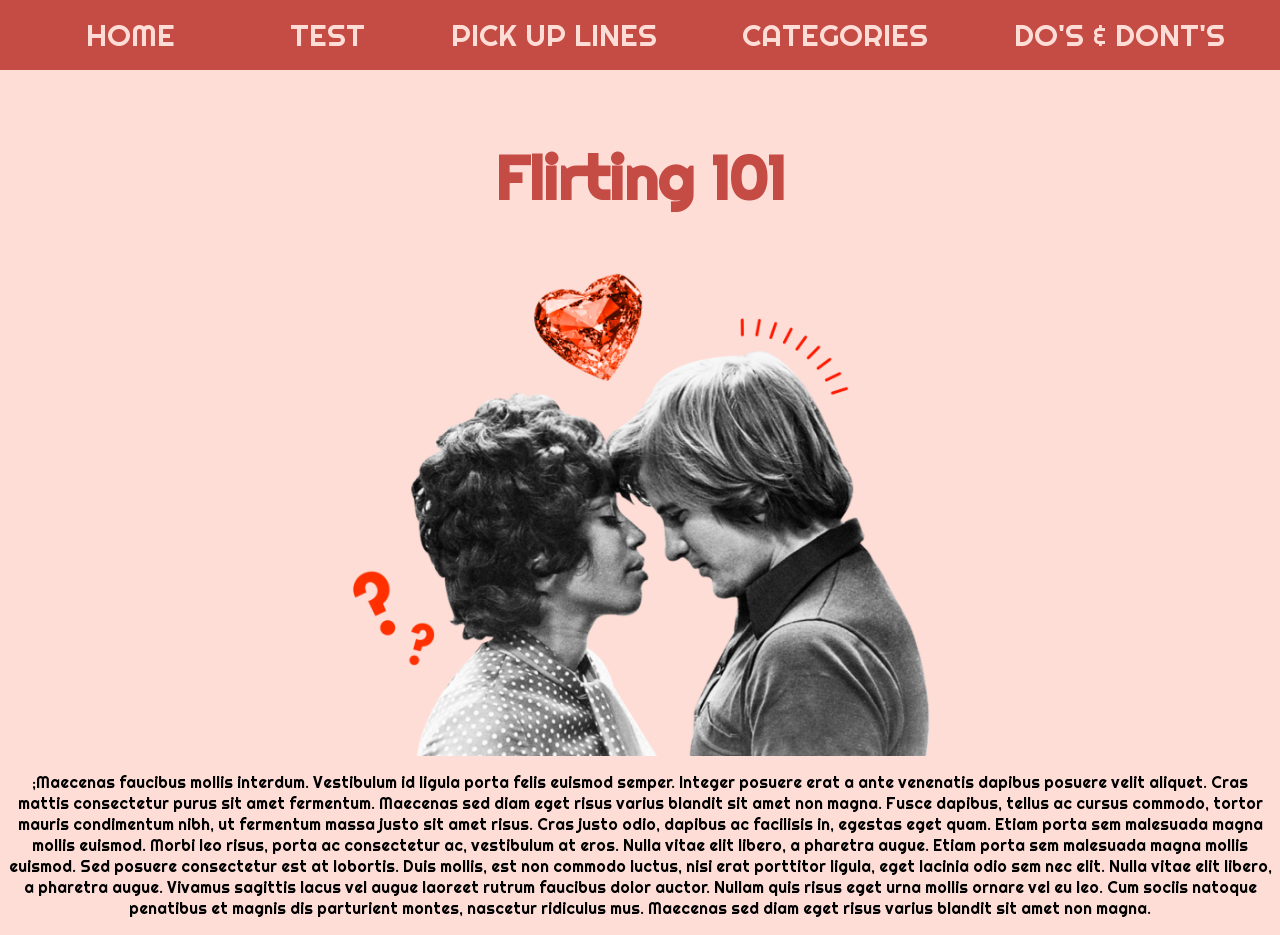
<file: index.html>
<!-- comment form -->
<!-- WE SHOULD HAVE A HOME BUTTON/IN THE HEADER-->
<!DOCTYPE html>
<html lang="en">
<head>
    <meta charset="UTF-8">
    <meta name="viewport" content="width=device-width, initial-scale=1.0">
    <title>Flirting</title>
    <link href="flirt.css" rel="stylesheet" /> 
    <link href="https://fonts.googleapis.com/css2?family=Righteous&display=swap" rel="stylesheet" >
</head>
<body>
    <!--MENU-->
    <ul class="navbar">
        <li><button class="buttonHomeBut"><a class="hommie" href="flirtHome.html">HOME</a></button></li>
        <li><button class="buttonHome"><a class="homeLink" href="test.html">TEST</a></button></li>
        <li><button class="buttonHome"><a class="homeLink" href="pick.html">PICK UP LINES</a></button></li>
        <li><button class="buttonHome"><a class="homeLink" href="categories.html">CATEGORIES</a></button></li>
        <li><button class="buttonHome"><a class="homeLink" href="dos&donts.html">DO'S & DONT'S</a></button></li>
    </ul>
    <h1 class="headings">Flirting 101</h1>
    <img class="imgHome" src="love.png" alt="couple holding hands">
    <p>;Maecenas faucibus mollis interdum. Vestibulum id ligula porta felis euismod semper. Integer posuere erat a ante venenatis dapibus posuere velit aliquet. Cras mattis consectetur purus sit amet fermentum.

        Maecenas sed diam eget risus varius blandit sit amet non magna. Fusce dapibus, tellus ac cursus commodo, tortor mauris condimentum nibh, ut fermentum massa justo sit amet risus. Cras justo odio, dapibus ac facilisis in, egestas eget quam. Etiam porta sem malesuada magna mollis euismod. Morbi leo risus, porta ac consectetur ac, vestibulum at eros. Nulla vitae elit libero, a pharetra augue.
        
        Etiam porta sem malesuada magna mollis euismod. Sed posuere consectetur est at lobortis. Duis mollis, est non commodo luctus, nisi erat porttitor ligula, eget lacinia odio sem nec elit. Nulla vitae elit libero, a pharetra augue.
        
        Vivamus sagittis lacus vel augue laoreet rutrum faucibus dolor auctor. Nullam quis risus eget urna mollis ornare vel eu leo. Cum sociis natoque penatibus et magnis dis parturient montes, nascetur ridiculus mus. Maecenas sed diam eget risus varius blandit sit amet non magna.</p>
        
</body>
</html>
</file>
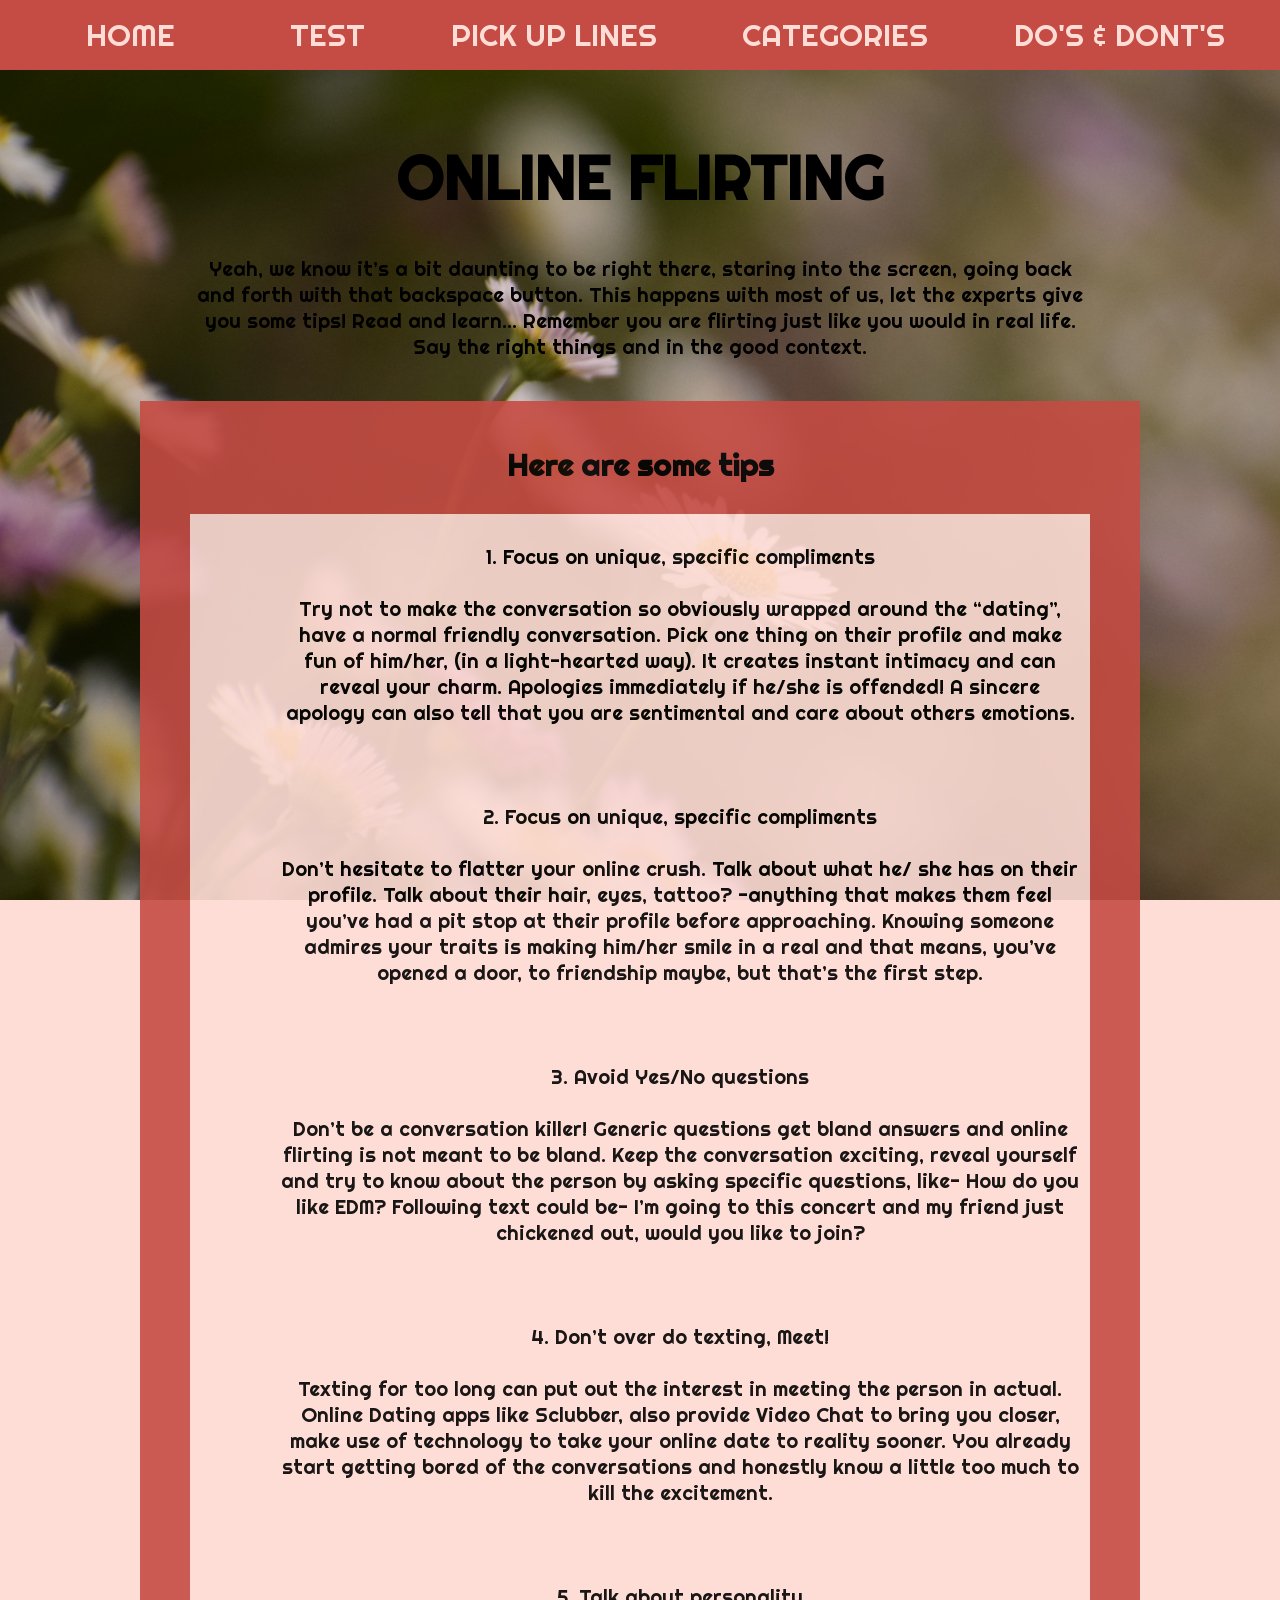
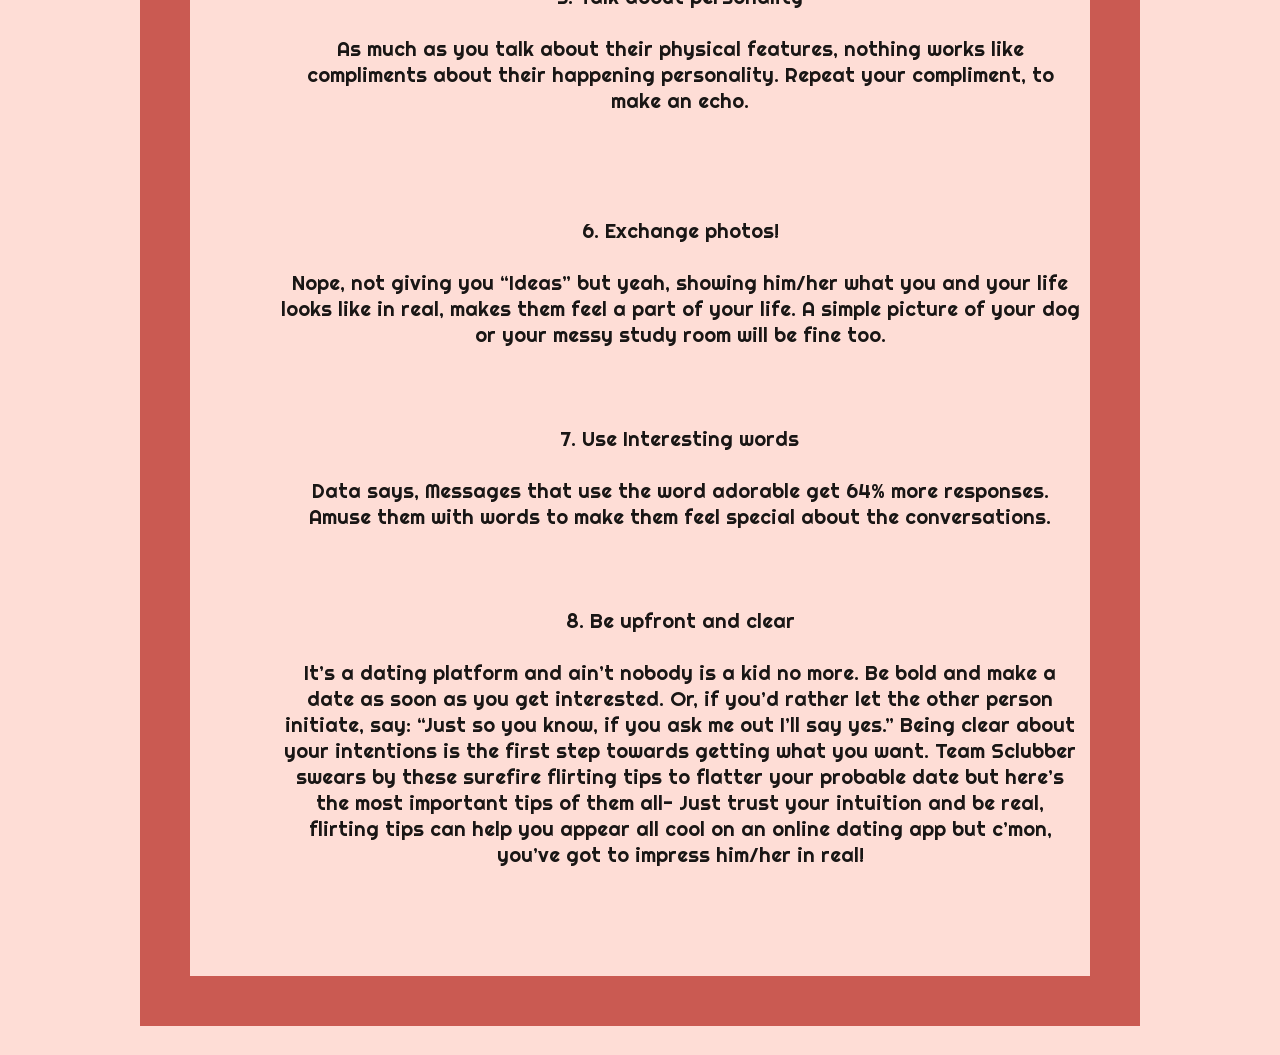
<file: online_flirting.html>
<!-- comment form -->
<!DOCTYPE html>
<html lang="en">
<head>
    <meta charset="UTF-8">
    <meta name="viewport" content="width=device-width, initial-scale=1.0">
    <title>Online Flirting</title>
    <link href="flirt.css" rel="stylesheet" />   
    <link rel="stylesheet" href="https://fonts.googleapis.com/css2?family=Righteous&display=swap" >
</head>
<body class="onlineFlirtingBody">
    <!--MENU-->
    <ul class="navbar">
        <li><button class="buttonHomeBut"><a class="hommie" href="flirtHome.html">HOME</a></button></li>
        <li><button class="buttonHome"><a class="homeLink" href="test.html">TEST</a></button></li>
        <li><button class="buttonHome"><a class="homeLink" href="pick.html">PICK UP LINES</a></button></li>
        <li><button class="buttonHome"><a class="homeLink" href="categories.html">CATEGORIES</a></button></li>
        <li><button class="buttonHome"><a class="homeLink" href="dos&donts.html">DO'S & DONT'S</a></button></li>
    </ul>

    <h1 class="onlineFlirtingHeading">ONLINE FLIRTING</h1>
    <div class="pSpecialSelf">
        <p class="onlineFlirtingParagraph"> Yeah, we know it’s a bit daunting to be right there, staring into the screen, going back and forth with that backspace button. This happens with most of us, let the experts give you some tips! Read and learn…
            Remember you are flirting just like you would in real life. Say the right things and in the good context.</p>
    </div>
​
  <div class="selfC">
        <h2>Here are some tips</h2>
        <div class="pselfC">
           <ul class="List">
               <ol> 1. Focus on unique, specific compliments
               <br>
               <br>
                Try not to make the conversation so obviously wrapped around the “dating”, have a normal friendly conversation. Pick one thing on their profile and make fun of him/her, (in a light-hearted way). It creates instant intimacy and can reveal your charm. Apologies immediately if he/she is offended! A sincere apology can also tell that you are sentimental and care about others emotions.</ol>
                <br>
               <br>
               <br>
                <ol>
                    2. Focus on unique, specific compliments
                <br>
               <br> 
                Don’t hesitate to flatter your online crush. Talk about what he/                she has on their profile. Talk about their hair, eyes, tattoo?              -anything that makes them feel you’ve had a pit stop at their               profile before approaching. Knowing someone admires your traits             is making him/her smile in a real and that means, you’ve opened a       door, to friendship maybe, but that’s the first step.
                </ol>
                <br>
                <br>
                <br>
                <ol>
                    3. Avoid Yes/No questions
                    <br>
                <br>
                Don’t be a conversation killer! Generic questions get bland                 answers and online flirting is not meant to be bland. Keep the              conversation exciting, reveal yourself and try to know about the                person by asking specific questions, like- How do you like EDM?             Following text could be- I’m going to this concert and my friend            just chickened out, would you like to join?
                </ol>
<br>
<br>
<br>
                    <ol>
                        4. Don’t over do texting, Meet!
                        <br>
                        <br>
Texting for too long can put out the interest in meeting the person in actual. Online Dating apps like Sclubber, also provide Video Chat to bring you closer, make use of technology to take your online date to reality sooner. You already start getting bored of the conversations and honestly know a little too much to kill the excitement.
                    </ol>
                    <br>
                    <br>
                    <br>
                    <ol>
                        5. Talk about personality
                        <br>
                        <br>
As much as you talk about their physical features, nothing works like compliments about their happening personality. Repeat your compliment, to make an echo.
                    </ol>
<br>
<br>
<br>
​
                    <ol>
                        6. Exchange photos!
                        <br>
                        <br>
                    
Nope, not giving you “Ideas” but yeah, showing him/her what you and your life looks like in real, makes them feel a part of your life. A simple picture of your dog or your messy study room will be fine too.
                    </ol>
                    <br>
                    <br>
                    <br>
                    <ol>
                        7. Use Interesting words
                        <br>
                        <br>
Data says, Messages that use the word adorable get 64% more responses. Amuse them with words to make them feel special about the conversations.
                    </ol>
                    <br>
                    <br>
                    <br>
                    <ol>
                        8. Be upfront and clear
                        <br>
                        <br>
It’s a dating platform and ain’t nobody is a kid no more. Be bold and make a date as soon as you get interested. Or, if you’d rather let the other person initiate, say: “Just so you know, if you ask me out I’ll say yes.” Being clear about your intentions is the first step towards getting what you want.
Team Sclubber swears by these surefire flirting tips to flatter your probable date but here’s the most important tips of them all- Just trust your intuition and be real, flirting tips can help you appear all cool on an online dating app but c’mon, you’ve got to impress him/her in real!
​
                    </ol>
                    <br>
                    <br>
                    <br>
           </ul>    
                   
        </div> 
    </div>
​
    </div>
    
</body>
</html>
</body>
</html>
</file>
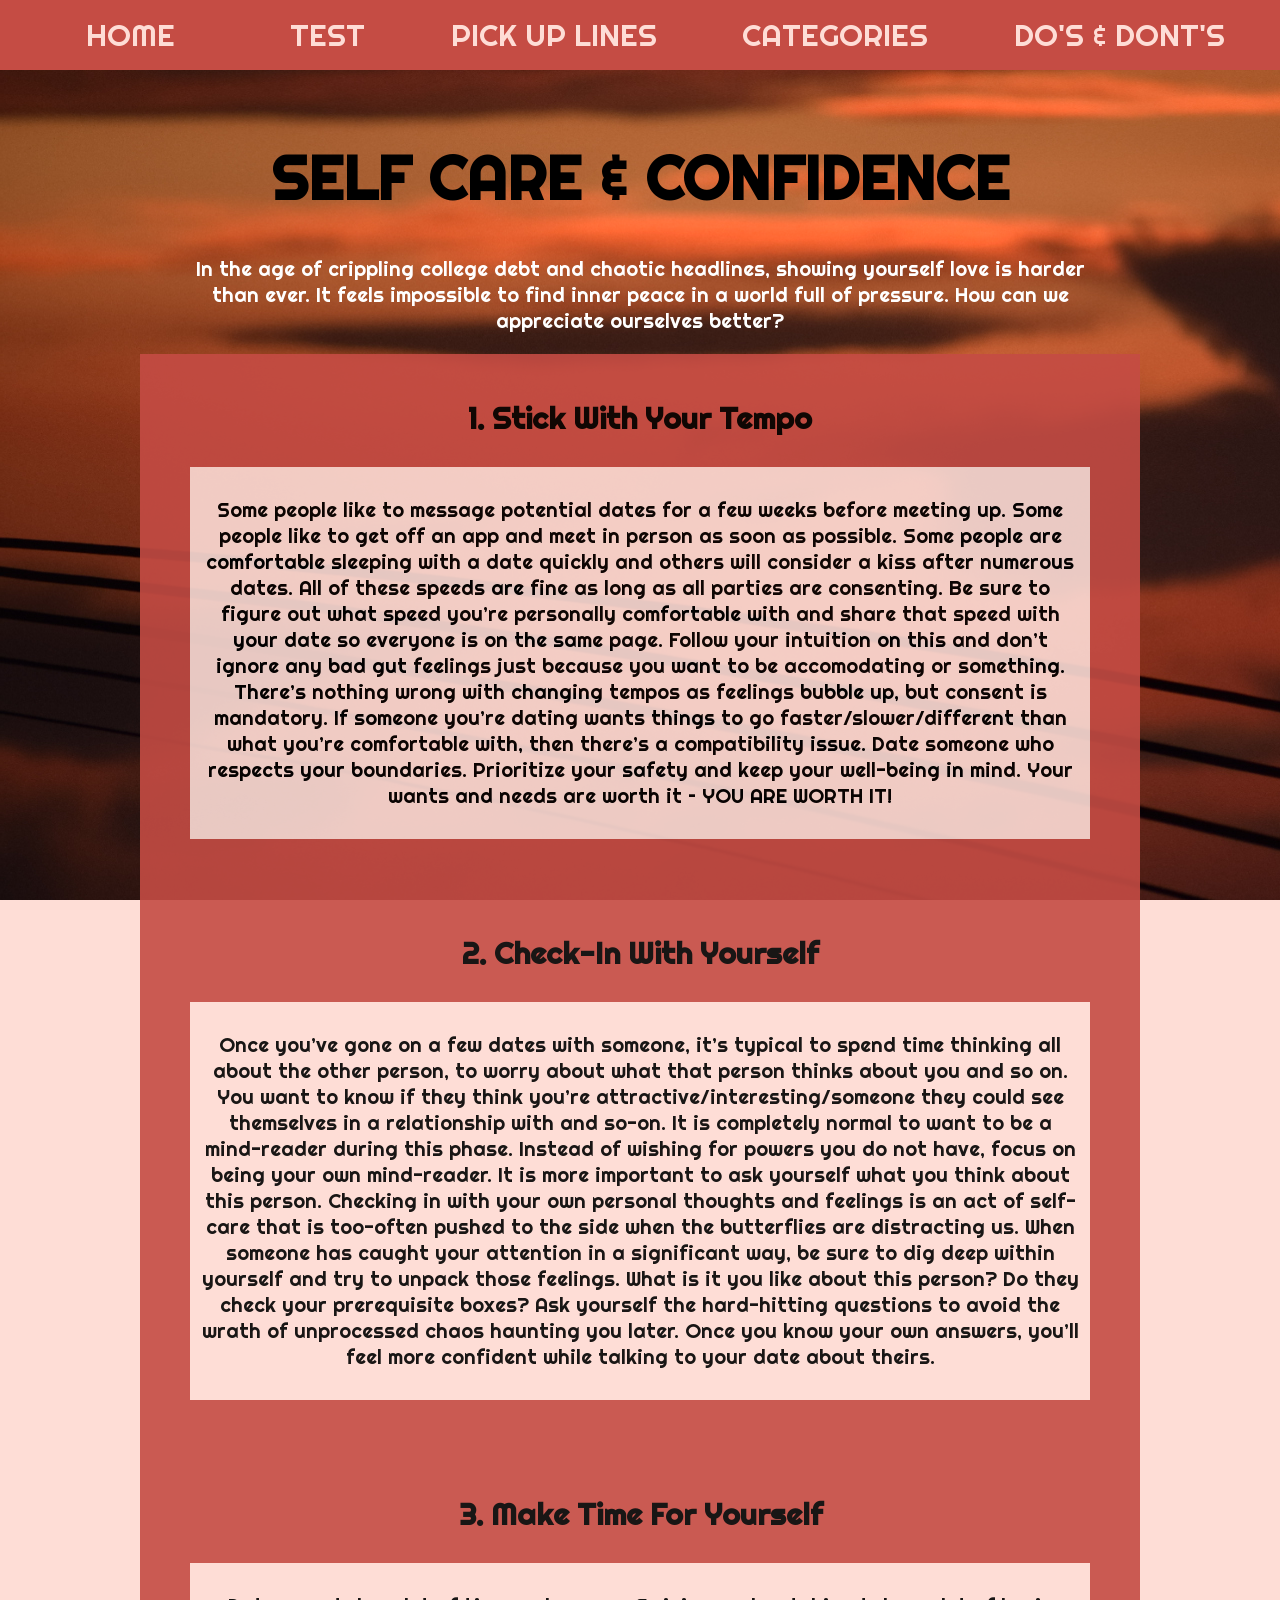
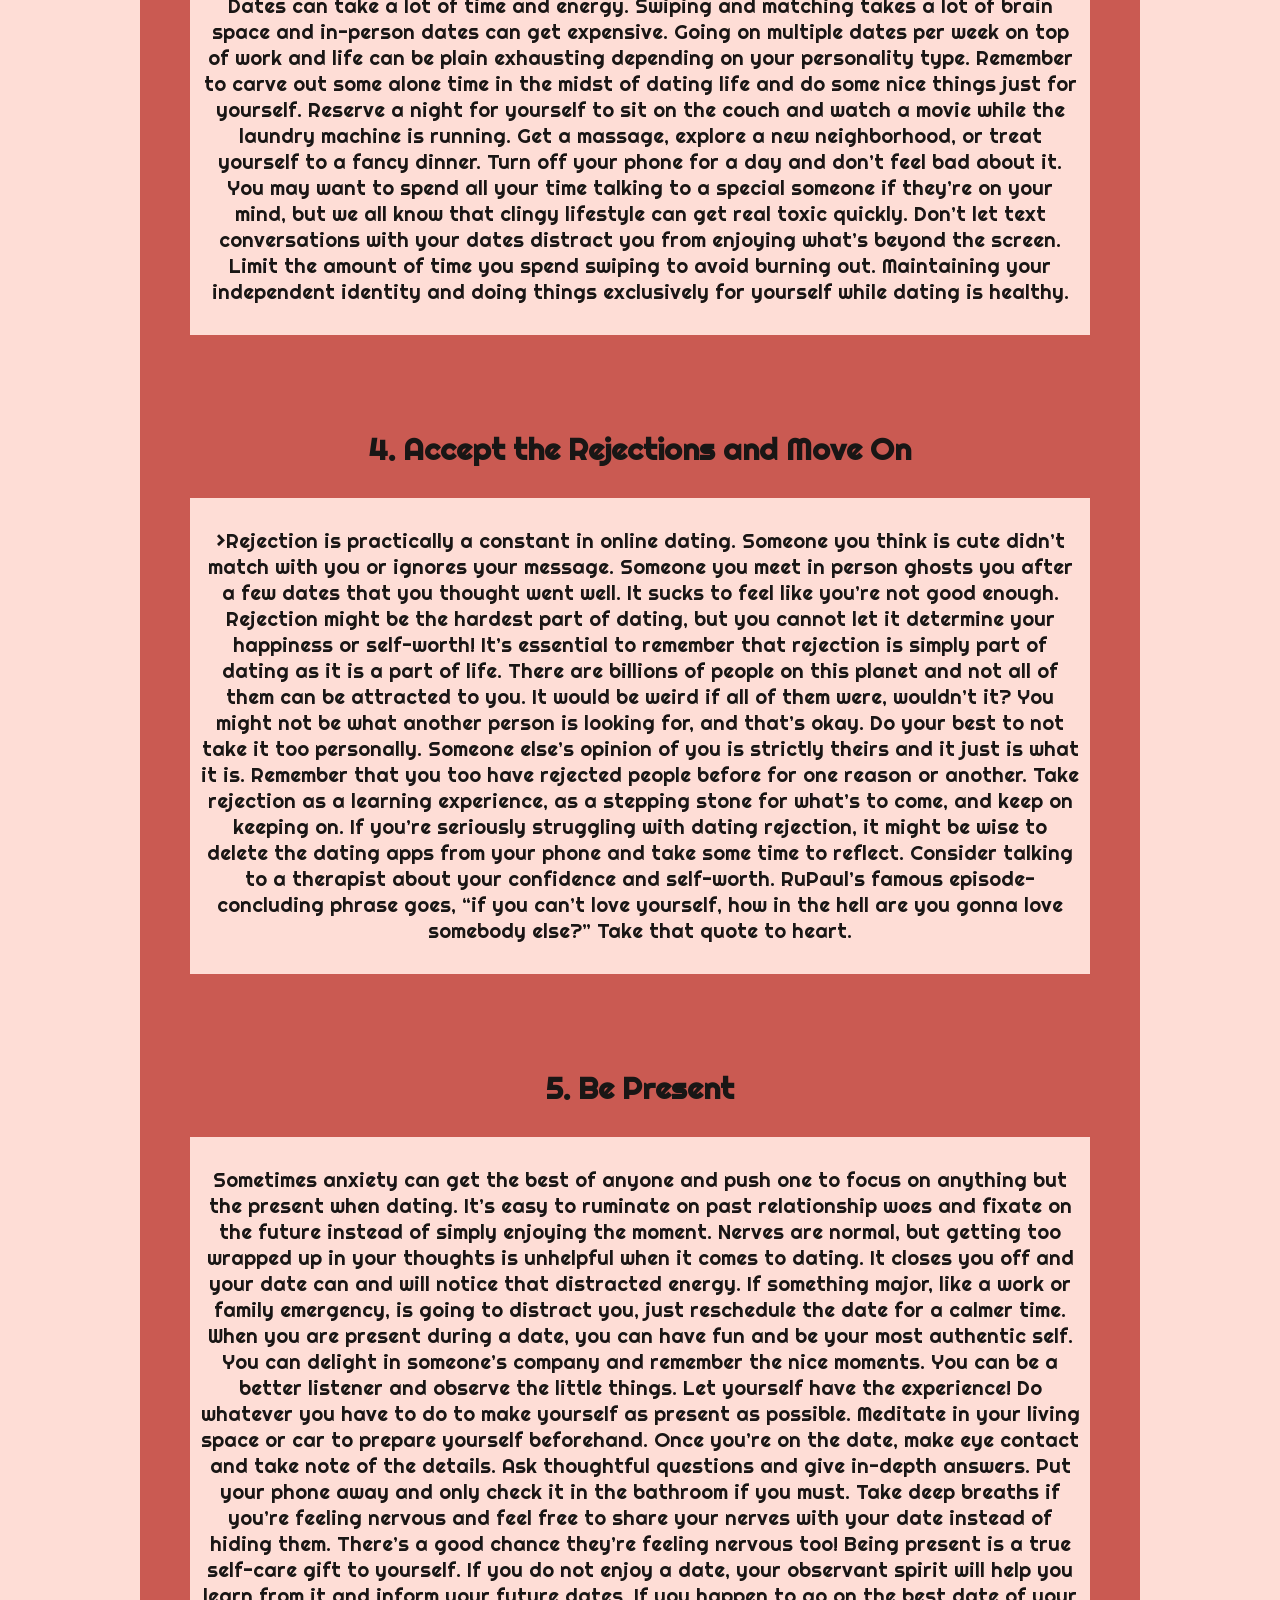
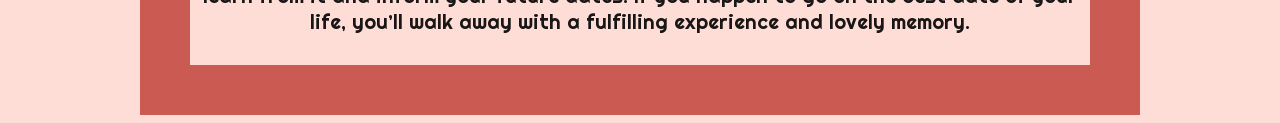
<file: selfCare.html>
<!-- comment form -->
<!DOCTYPE html>
<html lang="en">
<head>
    <meta charset="UTF-8">
    <meta name="viewport" content="width=device-width, initial-scale=1.0">
    <title>Self Care</title>
    <link href="flirt.css" rel="stylesheet" />   
    <link rel="stylesheet" href="https://fonts.googleapis.com/css2?family=Righteous&display=swap" >
</head>
<body>
    <!--MENU-->

    <body class="selfCareBody">
        <!--MENU-->
        <ul class="navbar">
            <li><button class="buttonHomeBut"><a class="hommie" href="flirtHome.html">HOME</a></button></li>
            <li><button class="buttonHome"><a class="homeLink" href="test.html">TEST</a></button></li>
            <li><button class="buttonHome"><a class="homeLink" href="pick.html">PICK UP LINES</a></button></li>
            <li><button class="buttonHome"><a class="homeLink" href="categories.html">CATEGORIES</a></button></li>
            <li><button class="buttonHome"><a class="homeLink" href="dos&donts.html">DO'S & DONT'S</a></button></li>
        </ul>

    <h1 class="selfCareHeading">SELF CARE & CONFIDENCE</h1>
    <div class="pSpecialSelf">
        <p>In the age of crippling college debt and chaotic headlines, showing yourself 
            love is harder than ever. It feels impossible to find inner peace in a
             world full of pressure. How can we appreciate ourselves better? </p>
    </div>

    <div class="selfC">   
        <h2>1. Stick With Your Tempo</h2>
        <div class="pselfC">
            <p>Some people like to message potential dates for a few weeks before 
                meeting up. Some people like to get off an app and meet in person as 
                soon as possible. Some people are comfortable sleeping with a date 
                quickly and others will consider a kiss after numerous dates. 
                All of these speeds are fine as long as all parties are consenting.
                Be sure to figure out what speed you’re personally comfortable 
                with and share that speed with your date so everyone is on the same page.
                 Follow your intuition on this and don’t ignore any bad gut feelings 
                 just because you want to be accomodating or something. 
                 There’s nothing wrong with changing tempos as feelings bubble up, 
                 but consent is mandatory.
                If someone you’re dating wants things to go faster/slower/different 
                than what you’re comfortable with, then there’s a compatibility issue. 
                Date someone who respects your boundaries. Prioritize your safety and 
                keep your well-being in mind. Your wants and needs are worth it – 
                YOU ARE WORTH IT!</p>            
        </div>
    </div>
    <div class="selfC"> 
        <h2>2. Check-In With Yourself</h2>
        <div class="pselfC">
            <p>Once you’ve gone on a few dates with someone, it’s typical to spend 
                time thinking all about the other person, to worry about what that 
                person thinks about you and so on. You want to know if they think 
                you’re attractive/interesting/someone they could see themselves in 
                a relationship with and so-on.
                It is completely normal to want to be a mind-reader during this phase. 
                Instead of wishing for powers you do not have, focus on being your own
                 mind-reader.
                It is more important to ask yourself what you think about this person. 
                Checking in with your own personal thoughts and feelings is an act of 
                self-care that is too-often pushed to the side when the butterflies 
                are distracting us.
                When someone has caught your attention in a significant way, be sure 
                to dig deep within yourself and try to unpack those feelings. 
                What is it you like about this person? Do they check your prerequisite 
                boxes?
                Ask yourself the hard-hitting questions to avoid the wrath of 
                unprocessed chaos haunting you later. Once you know your own answers, 
                you’ll feel more confident while talking to your date about theirs.</p>            
        </div>
    </div>
    <div class="selfC"> 
        <h2>3. Make Time For Yourself</h2>
        <div class="pselfC">
            <p>Dates can take a lot of time and energy. Swiping and matching takes a 
                lot of brain space and in-person dates can get expensive. 
                Going on multiple dates per week on top of work and life can be 
                plain exhausting depending on your personality type.
                Remember to carve out some alone time in the midst of dating life and 
                do some nice things just for yourself. Reserve a night for yourself to sit on the couch and watch a movie while the laundry machine is running. Get a massage, explore a new neighborhood, or treat yourself to a fancy dinner. Turn off your phone for a day and don’t feel bad about it.
                You may want to spend all your time talking to a special someone 
                if they’re on your mind, but we all know that clingy lifestyle can
                 get real toxic quickly. Don’t let text conversations with your dates
                  distract you from enjoying what’s beyond the screen. Limit the amount
                   of time you spend swiping to avoid burning out. Maintaining your 
                   independent identity and doing things exclusively for yourself while
                    dating is healthy.</p>            
        </div>
    </div>
    <div class="selfC"> 
        <h2>4. Accept the Rejections and Move On</h2>
        <div class="pselfC">
            <p>>Rejection is practically a constant in online dating. Someone you 
                think is cute didn’t match with you or ignores your message. Someone
                 you meet in person ghosts you after a few dates that you thought went 
                 well. It sucks to feel like you’re not good enough.
                Rejection might be the hardest part of dating, but you cannot let it 
                determine your happiness or self-worth! It’s essential to remember 
                that rejection is simply part of dating as it is a part of life. There
                 are billions of people on this planet and not all of them can be attracted to you. It would be weird if all of them were, wouldn’t it?
                You might not be what another person is looking for, and that’s okay.
                 Do your best to not take it too personally. Someone else’s opinion of
                  you is strictly theirs and it just is what it is. Remember that you 
                  too have rejected people before for one reason or another. 
                  Take rejection as a learning experience, as a stepping stone for 
                  what’s to come, and keep on keeping on.
                If you’re seriously struggling with dating rejection, it might be
                 wise to delete the dating apps from your phone and take some time 
                 to reflect. Consider talking to a therapist about your confidence 
                 and self-worth. RuPaul’s famous episode-concluding phrase goes, 
                 “if you can’t love yourself, how in the hell are you gonna love 
                 somebody else?” Take that quote to heart.</p>           
        </div>
    </div>
    <div class="selfC"> 
        <h2>5. Be Present</h2>
        <div class="pselfC">
            <p>Sometimes anxiety can get the best of anyone and push one to focus
                 on anything but the present when dating. It’s easy to ruminate on
                  past relationship woes and fixate on the future instead of simply 
                  enjoying the moment.
                Nerves are normal, but getting too wrapped up in your thoughts is 
                unhelpful when it comes to dating. It closes you off and your date 
                can and will notice that distracted energy. If something major, 
                like a work or family emergency, is going to distract you, just 
                reschedule the date for a calmer time.
                When you are present during a date, you can have fun and be your 
                most authentic self. You can delight in someone’s company and remember 
                the nice moments. You can be a better listener and observe the little 
                things. Let yourself have the experience!
                Do whatever you have to do to make yourself as present as possible. 
                Meditate in your living space or car to prepare yourself beforehand.
                 Once you’re on the date, make eye contact and take note of the details.
                 Ask thoughtful questions and give in-depth answers. Put your phone away
                  and only check it in the bathroom if you must. Take deep breaths if 
                  you’re feeling nervous and feel free to share your nerves with your date
                   instead of hiding them. There’s a good chance they’re feeling nervous
                    too!
                Being present is a true self-care gift to yourself. If you do not enjoy a 
                date, your observant spirit will help you learn from it and inform your 
                future dates. If you happen to go on the best date of your life, you’ll 
                walk away with a fulfilling experience and lovely memory.</p>
               
        </div>
    </div>
    
</body>
</html>
</file>
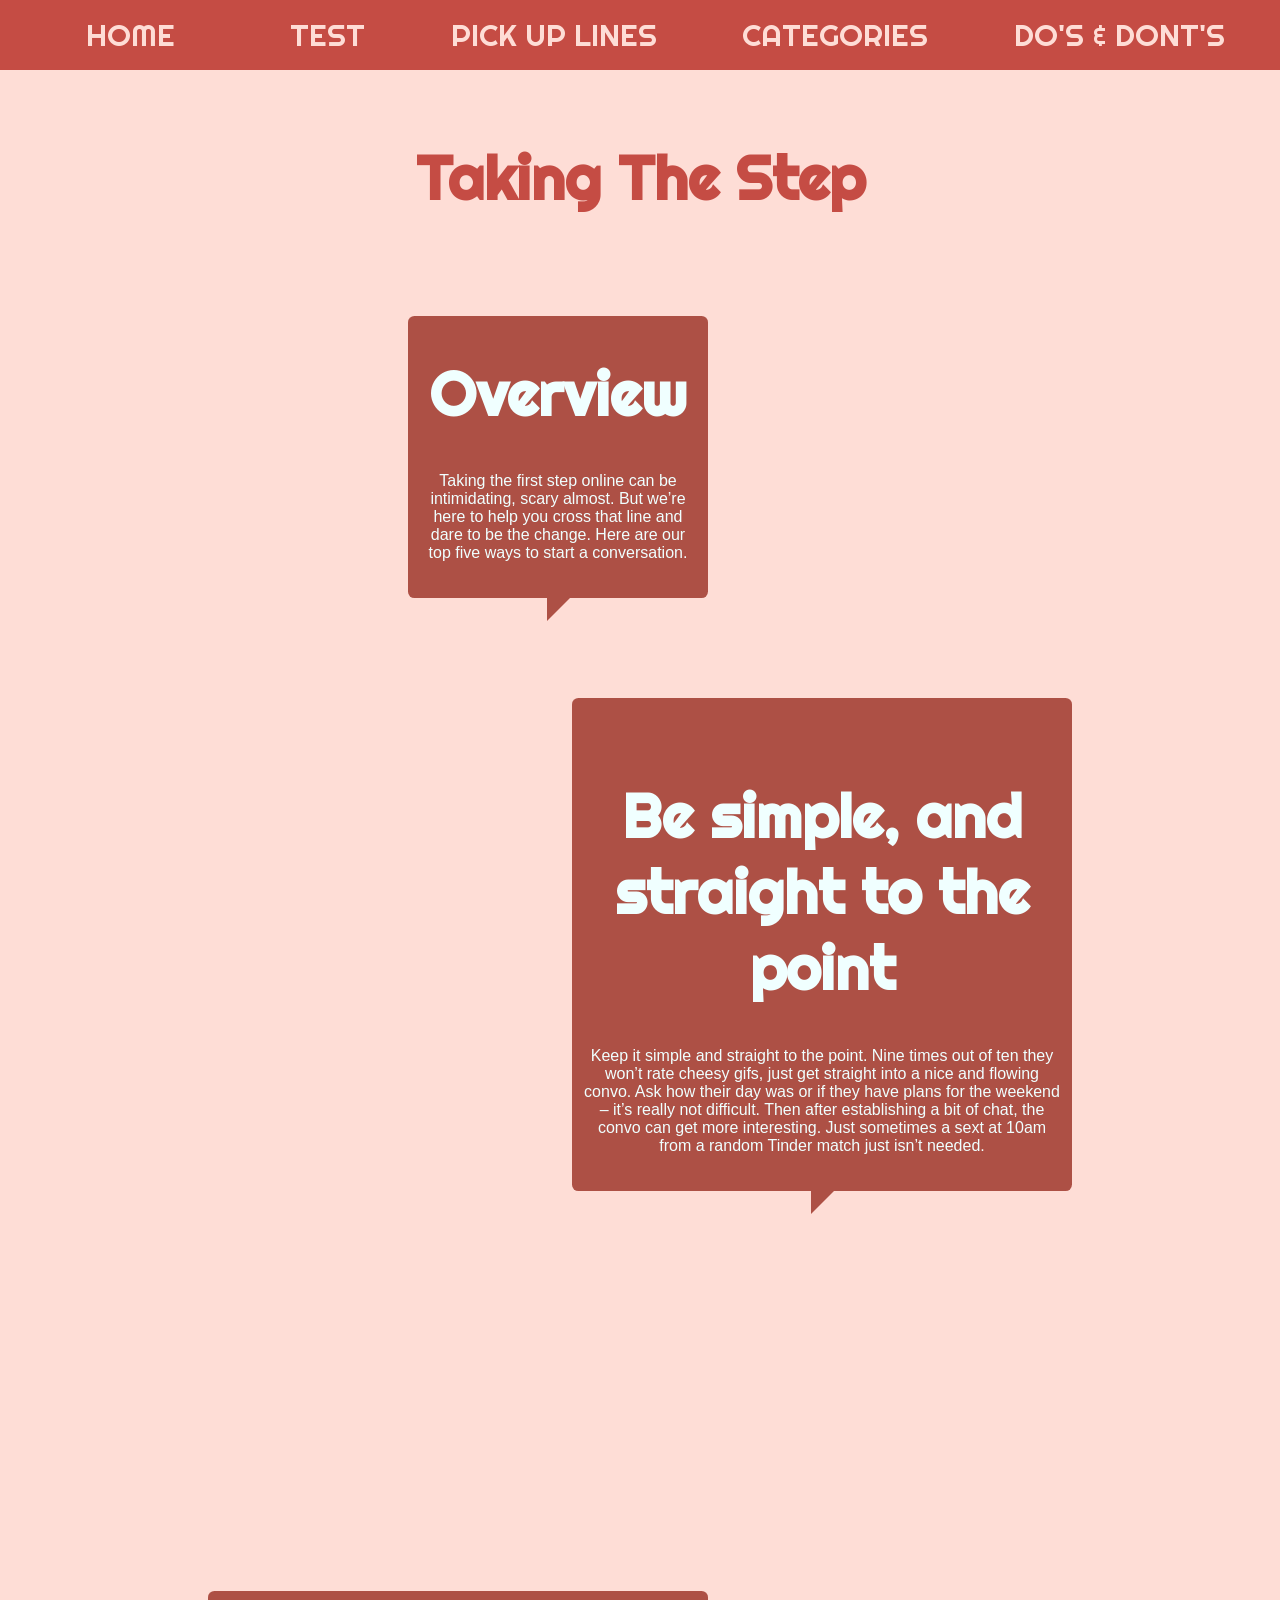
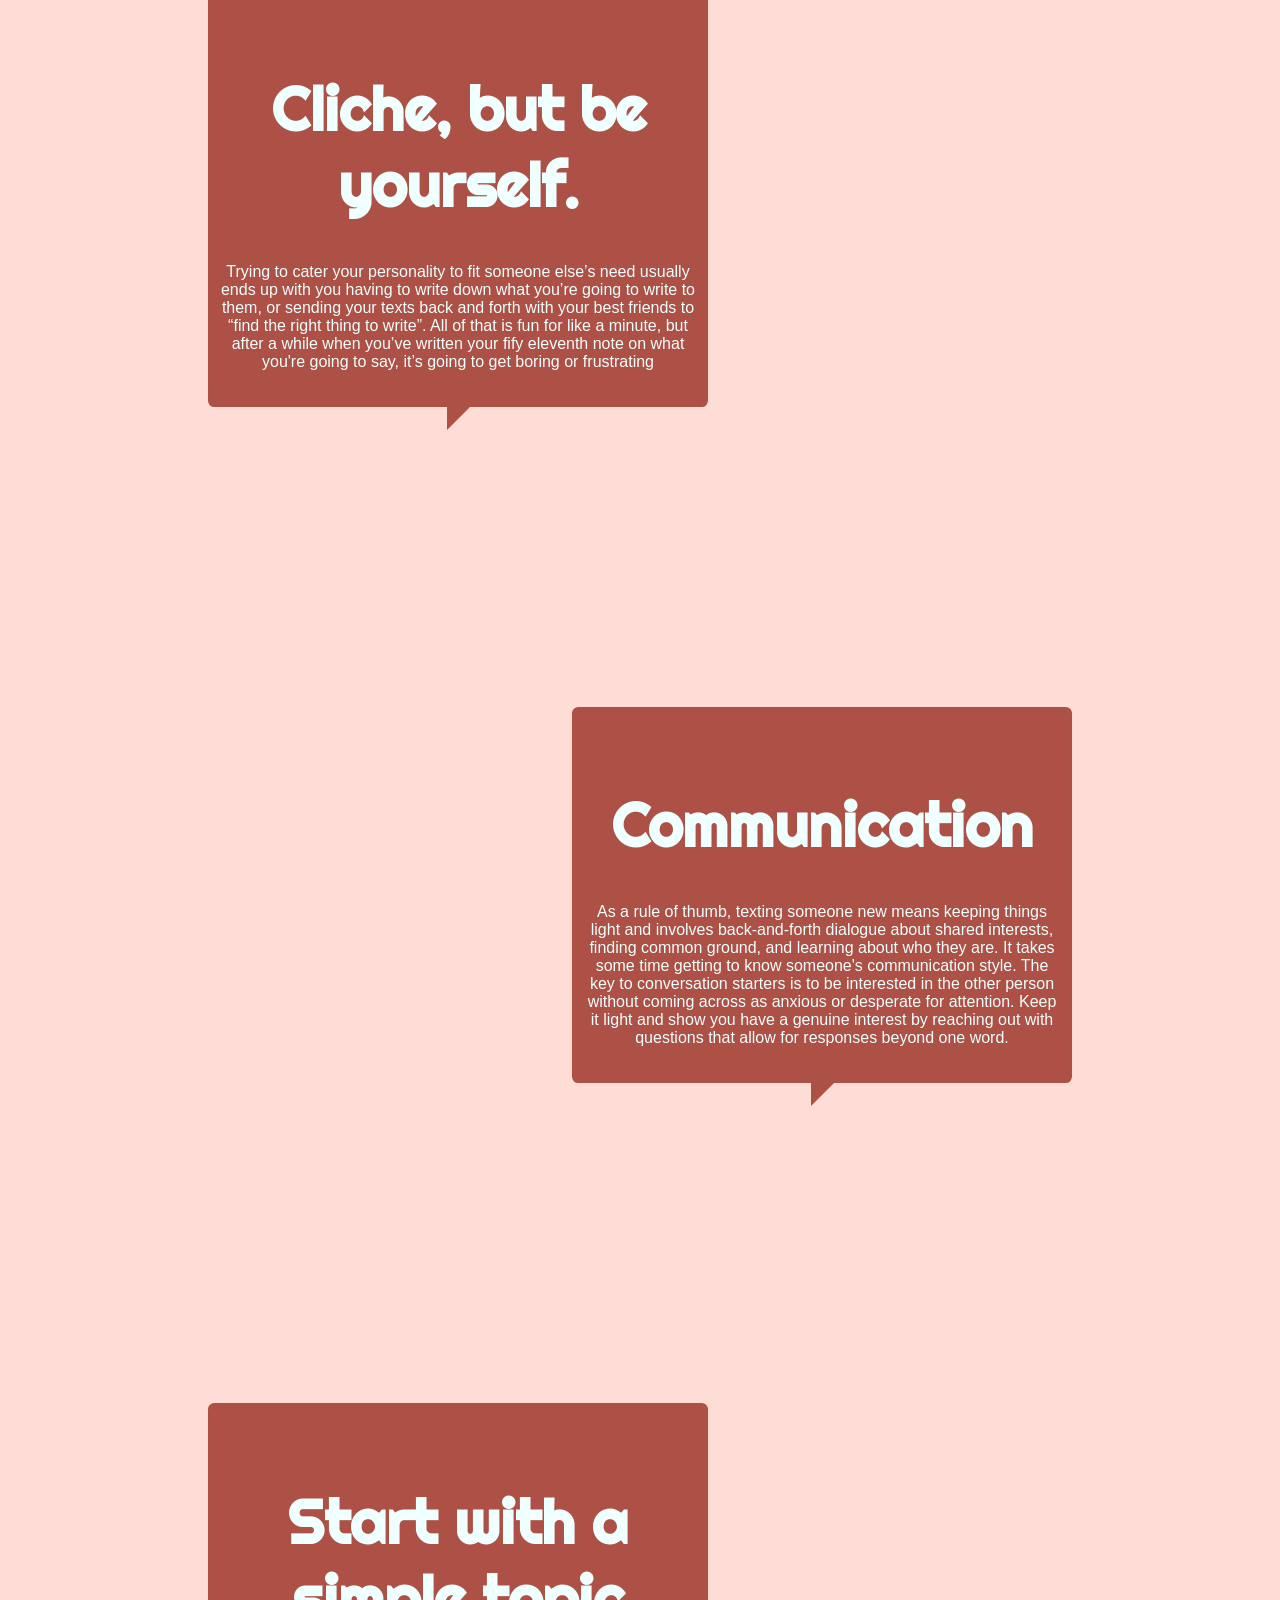
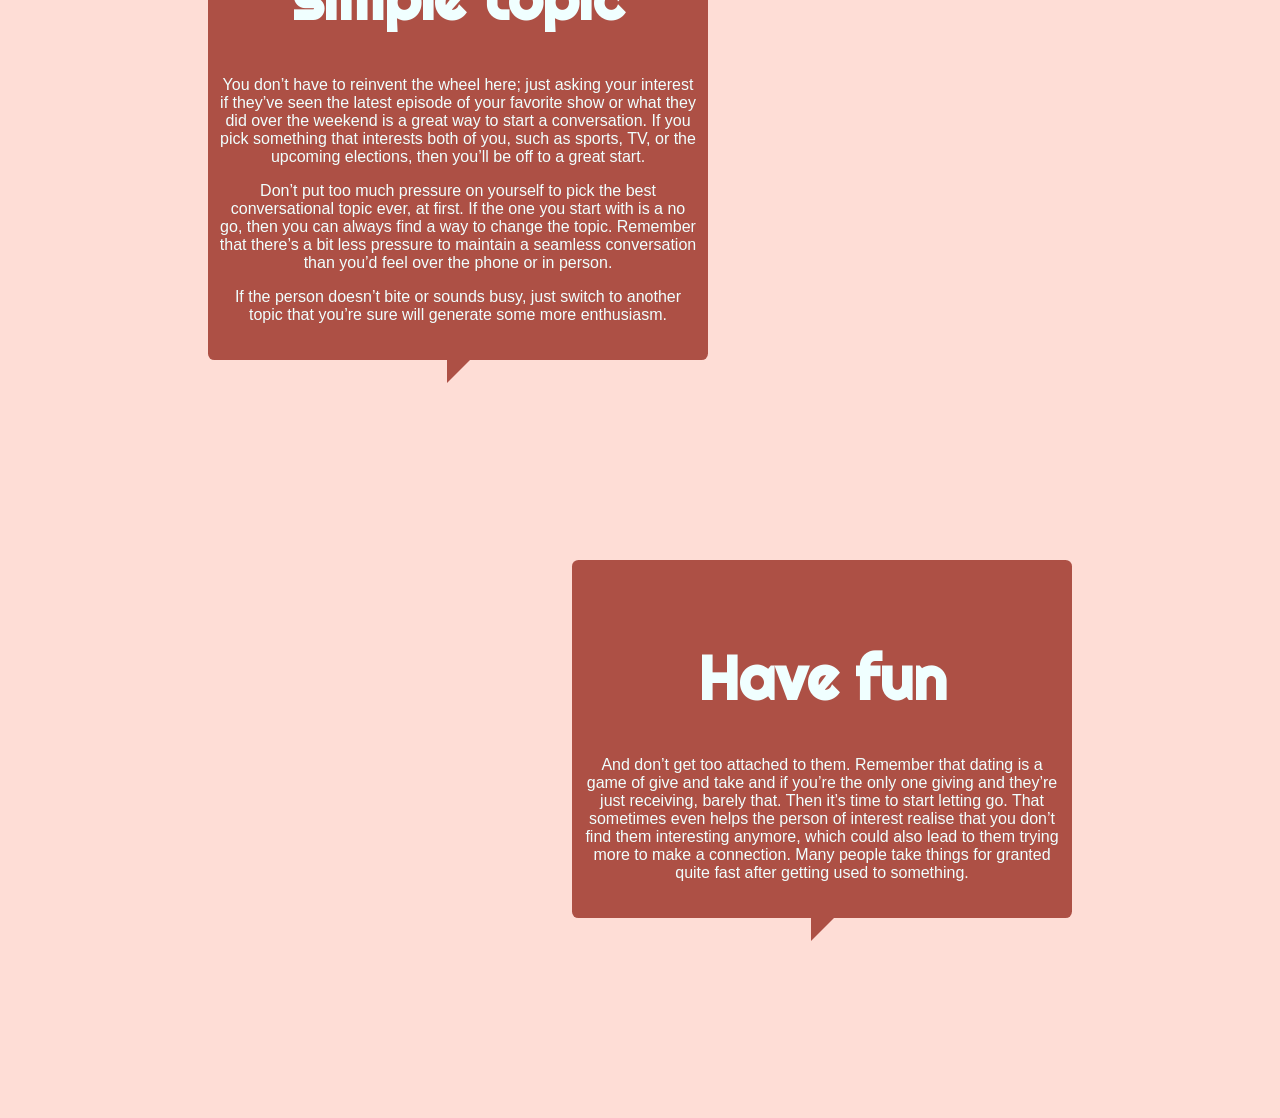
<file: taking.html>
<!-- comment form -->
<!DOCTYPE html>
<html lang="en">
<head>
    <meta charset="UTF-8">
    <meta name="viewport" content="width=device-width, initial-scale=1.0">
    <title>Taking the Step</title>
    <link href="flirt.css" rel="stylesheet" />   
    <link rel="stylesheet" href="https://fonts.googleapis.com/css2?family=Righteous&display=swap" >
</head>
<body>
    <!--MENU-->
    <ul class="navbar">
        <li><button class="buttonHomeBut"><a class="hommie" href="flirtHome.html">HOME</a></button></li>
        <li><button class="buttonHome"><a class="homeLink" href="test.html">TEST</a></button></li>
        <li><button class="buttonHome"><a class="homeLink" href="pick.html">PICK UP LINES</a></button></li>
        <li><button class="buttonHome"><a class="homeLink" href="categories.html">CATEGORIES</a></button></li>
        <li><button class="buttonHome"><a class="homeLink" href="dos&donts.html">DO'S & DONT'S</a></button></li>
    </ul>
    <h1 class="headings">Taking The Step</h1>
  
   
       <div class="speech-bubble-overview" contenteditable>
           <h1 class="Titel">Overview</h1> <p class="inline-text">Taking the first step online can be intimidating, scary almost. But we’re here to help you cross that line and dare to be the change. Here are our top five ways to start a conversation. </p>
    </div>

    <div class="speech-bubble-tip1" contenteditable>
        <h1 class="Titel">Be simple, and straight to the point</h1> <p class="inline-text">Keep it simple and straight to the point. Nine times out of ten they won’t rate cheesy gifs, just get straight into a nice and flowing convo. Ask how their day was or if they have plans for the weekend – it’s really not difficult. Then after establishing a bit of chat, the convo can get more interesting. Just sometimes a sext at 10am from a random Tinder match just isn’t needed.
        </p>
 </div>

 <div class="speech-bubble-tip2" contenteditable>
    <h1 class="Titel">Cliche, but be yourself.</h1> <p class="inline-text"> Trying to cater your personality to fit someone else’s need usually ends up with you having to write down what you’re going to write to them, or sending your texts back and forth with your best friends to “find the right thing to write”. 
        
        All of that is fun for like a minute, but after a while when you’ve written your fify eleventh note on what you're going to say, it’s going to get boring or frustrating
        
        
    </p>
</div>

<div class="speech-bubble-tip3" contenteditable>
    <h1 class="Titel">Communication</h1> <p class="inline-text"> As a rule of thumb, texting someone new means keeping things light and involves back-and-forth dialogue about shared interests, finding common ground, and learning about who they are. It takes some time getting to know someone's communication style.

        The key to conversation starters is to be interested in the other person without coming across as anxious or desperate for attention.
        Keep it light and show you have a genuine interest by reaching out with questions that allow for responses beyond one word.
        
        
    </p>
</div>


<div class="speech-bubble-tip4" contenteditable>
    <h1 class="Titel">Start with a simple topic</h1> <p class="inline-text"> You don’t have to reinvent the wheel here; just asking your interest  if they’ve seen the latest episode of your favorite show or what they did over the weekend is a great way to start a conversation. If you pick something that interests both of you, such as sports, TV, or the upcoming elections, then you’ll be off to a great start.
        <p class="inline-text"> Don’t put too much pressure on yourself to pick the best conversational topic ever, at first. If the one you start with is a no go, then you can always find a way to change the topic. Remember that there’s a bit less pressure to maintain a seamless conversation than you’d feel over the phone or in person.</p>
       

        <p class="inline-text">If the person doesn’t bite or sounds busy, just switch to another topic that you’re sure will generate some more enthusiasm.
        </p></p> 
</div>


<div class="speech-bubble-tip5" contenteditable>
    <h1 class="Titel">Have fun</h1> <p class="inline-text"> And don’t get too attached to them. Remember that dating is a game of give and take and if you’re the only one giving and they’re just receiving, barely that. Then it’s time to start letting go. That sometimes even helps the person of interest realise that you don’t find them interesting anymore, which could also lead to them trying more to make a connection. Many people take things for granted quite fast after getting used to something. 

       
</div>



</body>
</html>



        
</body>
</html>
</file>
<file: flirt.css>
/* comment form */

* {
    box-sizing: border-box;
}

body {
    font-family: "Righteous";
    background-color: #FEDDD6;
}

h1 {
    font-size: 60px;
    padding-top: 40px;
    padding-bottom: 0px;
    color: #C54C44;
    text-align: center;
}

.headings {
    margin-top: 100px;
}

/*online flirting */

.onlineFlirtingHeading {
    color: black;
    margin-top: 100px;
}
.onlineFlirtingParagraph {
    color: black;
}

.onlineFlirtingBody {
    background-image: url("backOnlineFlirting.JPG");
    background-attachment: fixed;
}



/*style home page img*/
.imgHome {
    height: 500px;
    display: block;
    margin-left: auto;
    margin-right: auto;
}

/*NAVIGATION BAR */
.navbar { /*this is the ul */
    list-style: none;
    display: flex;
    justify-content: space-evenly;
    padding: 0px;
    font-size: 30px;
    background-color: #C54C44;
    position: fixed; /* Set the navbar to fixed position */
    top: 0; /* NEEDS BOTH, TOP AND MARGIN TOP Position the navbar at the top of the page */
    margin-top: 0%;
    width: 100%; /* Full width */
    margin-left: 0%;
    left: 0px;
    height: 70px;
}
/*navigation bar HOME BUTTON */
.buttonHome {
    padding: 0px;
    display: block;
    color: #FEDDD6;
    background-color: #C54C44;
    border: none;
    font-family: "Righteous";
    font-size: 30px;
    padding: 0px;
    text-decoration: none;
    height: 70px;
}

.buttonHomeBut{
    padding: 0px;
    display: block;
    color: #FEDDD6;
    background-color: #C54C44;
    border: none;
    height: 70px;
    font-family: "Righteous";
    font-size: 30px;
    padding: 0px;
    text-decoration: none;
}

/*this is the HOME button ... in case we need to style it */
.hommie:hover{
    color: #C54C44;
    transition-duration: 0.3s;
    height: 70px;
}

.buttonHomeBut:hover{
    color: #C54C44;
    background-image: url("trippy.gif");
    transition-duration: 0.3s;
}

.buttonHome:hover{
    color: #C54C44;
    background-color: #FEDDD6;
    transition-duration: 0.3s;
}

li:hover {
    color: #C54C44;
    cursor: pointer;
}

.homeLink {
    text-decoration: none;
    color: #FEDDD6;
    padding-left: 30px;
    padding-right: 30px;
    padding-top: 20px;
    padding-bottom: 15px;
    text-align: center;    
}

.homeLink:hover {
    color: #C54C44;
    background-color: #FEDDD6;    
    transition-duration: 0.3s;
}

a {
    text-decoration: none;
    color: #FEDDD6;
    padding-left: 60px;
    padding-right: 60px;
    text-align: center;
}

a:hover { 
   color: #C54C44;
} 

/*CATEGORY PAGE*/
.info {
    margin-left: 300px;
    margin-right: 300px;
    text-align: justify;
}

/*two columns for buttons*/
.column1 { /*left column*/
float: left;
width: 50%;
padding: 50px;
margin-top: 80px;
}

.column2 { /*right column*/
    float: left;
    width: 50%;
    padding: 50px;
}

.row:after { /*DO WE NEED THIS ONE?*/
    content: "";
    display: table;
    clear: both;
}

/*styling for list of category buttons*/
.cat {
    list-style: none;
    display: inline-block;
    justify-content: space-evenly;
    margin-top: 100px;
}

.catlink { /*link on category buttons*/
    padding-top: 50px;
    padding-bottom: 50px;
}

.catlink:hover { /*hover state category buttons*/
    color: white;
    }

/* styling for category buttons */


.buttonl { /* online flirting */
    width: 300px;
    height: 100px;
    cursor: pointer;
    color: #FEDDD6;
    background-color: #C54C44;
    font-family: "Righteous";
    font-size: 25px;
    border-radius: 25px;
    border: none;
    margin-bottom: 40px;
}

.catlink {
    align-content: center;
    width: 300px; 
    padding: 10px; 
}

.buttonl:hover {
    background-image: url("https://media1.giphy.com/media/PmLfuW4EZAb5seoiXD/giphy.gif?cid=ecf05e47r91vsmdkiercrbw9gos5x1mkjlb6boyr9rdt5r1r&rid=giphy.gif");
    background-position: center;
    background-repeat: no-repeat;
    background-size: cover;
}

.buttake { /* taking the step */
    width: 300px;
    height: 100px;
    cursor:pointer;
    color: #FEDDD6;
    background-color: #C54C44;
    font-family: "Righteous";
    font-size: 25px;
    border-radius: 25px;
    border: none;
    margin-top: 40px;
    margin-bottom: 40px;
}

.buttake:hover {
    background-image: url("https://media4.giphy.com/media/3o6Ztroynp3WpqLD1u/giphy.gif?cid=ecf05e47l3g6brlzc9l1kzz6qrqgdda3uhmph6zi1szf2073&rid=giphy.gif");
    background-position:center;
    background-repeat: no-repeat;
}

.buttpick { /* pick up lines */
    width: 300px;
    height: 100px;
    cursor:pointer;
    color: #FEDDD6;
    background-color: #C54C44;
    font-family: "Righteous";
    font-size: 25px;
    border-radius: 25px;
    border: none;
    margin-top: 40px;
    margin-bottom: 40px;
}

.buttpick:hover {
    background-image: url("https://media0.giphy.com/media/MeOtlA0qkNDwG7vduS/giphy.gif?cid=ecf05e47ar6exou8363x8cnmt1qril6qk691dgm4x32uf532&rid=giphy.gif");
    background-position:top;
    background-repeat: no-repeat;
    background-size: cover;
}

.buttfirst { /* first date */
    width: 300px;
    height: 100px;
    cursor:pointer;
    color: #FEDDD6;
    background-color: #C54C44;
    font-family: "Righteous";
    font-size: 25px;
    border-radius: 25px;
    border: none;
    margin-bottom: 40px;
}

.buttfirst:hover {
    background-image: url("https://media4.giphy.com/media/l0DAI4Wz4KnI87lxC/giphy.gif?cid=ecf05e472qudkl1km3aebvvvirxmhztmg2f9jyaflcnxngsv&rid=giphy.gif");
    background-position:top;
    background-repeat: no-repeat;
    background-size: cover;
}

.buttbody { /* body language */
    width: 300px;
    height: 100px;
    cursor:pointer;
    color: #FEDDD6;
    background-color: #C54C44;
    font-family: "Righteous";
    font-size: 25px;
    border-radius: 25px;
    border: none;
    margin-top: 40px;
    margin-bottom: 40px;
}

.buttbody:hover {
    background-image: url("https://media0.giphy.com/media/mn827Gfu396RG/giphy.gif?cid=ecf05e47x7dvv2nnmyrusp3bh1bpdpy6ls33hunx2hyolhrv&rid=giphy.gif");
    background-position:center;
    background-repeat: no-repeat;
    background-size: cover;
}
.buttanimal { /* animal kingdom */
    width: 300px;
    height: 100px;
    cursor:pointer;
    color: #FEDDD6;
    background-color: #C54C44;
    font-family: "Righteous";
    font-size: 25px;
    border-radius: 25px;
    border: none;
    margin-top: 40px;
    margin-bottom: 40px;
}

.buttanimal:hover {
    background-image: url("https://media0.giphy.com/media/HTAOP7szoW6Wc/giphy.gif?cid=ecf05e471ji3m35x2w9iiks52vp1v6uytai854nof5ux0ylt&rid=giphy.gif");
    background-position:center;
    background-repeat: no-repeat;
    background-size: cover;
}

.buttself { /* self care and confidence */
    width: 300px;
    height: 100px;
    cursor:pointer;
    color: #FEDDD6;
    background-color: #C54C44;
    font-family: "Righteous";
    font-size: 25px;
    border-radius: 25px;
    border:none;
    margin-top: 40px;
    margin-bottom: 40px;
}
.buttself:hover{
    background-image: url("https://media0.giphy.com/media/11wsZr0jbXc15m/giphy.gif?cid=ecf05e47okl5nm0pq79kh7398pf0pgnscizbqhdeu7rytvdk&rid=giphy.gif");
    background-position:center;
    background-repeat: no-repeat;
    background-size: cover;
}


.buttAn {
    width: 200px;
    height: 100px;
    cursor:pointer;
    color: #FEDDD6;
    background-color: #C54C44;
    font-family: "Righteous";
    font-size: 15px;
    border-radius: 25px;
    border:none;
    margin-top: 5px;
    margin-bottom: 5px;
    left: 0;
}

.sideAnal {
    width: 130px;
    position: fixed;
    z-index: 3;
    top: 100px;
    left: 0px;
    background: #FEDDD6;
    overflow-x: hidden;
    padding: 8px 0;
}

.sideAnal a {
    padding: 10px;
    padding: auto;
    height: 70px;
    text-align: center;
    text-decoration: none;
    font-size: 20px;
    color: #05121d;
    display: flex;
    margin: 01px;
    background-color: #C54C44;
  }


/* make a footer */
footer {
    text-align: center;
    padding: 0px;
    background-color: black;
    color: white;
   }


/* TEST buttons and answer section */
.question {
    font-size: 30px;
    font-family: fantasy;
}

.buttonAnswer {
    font-size: 20px;
    font-family: fantasy;
    cursor: pointer;
    background-color: crimson;
    border: none;
    border-radius: 20px;
    padding: 10px;
    width: 300px;
}

body{
    text-align: center;    
}

.hidden{
    display: none;
}

.result {
    font-size: 30px;
    margin-left: 120px;
    margin-right: 120px;
}

.testQuestion {
    font-size: 40px;
    color: #C54C44;
    font-family: fantasy;
}

img {
    height: 200px;
    display: block;
    margin-left: auto;
    margin-right: auto;
    margin-top: 10px;
}

.wow {
    height: 150px;
}


/*Pick up line generator*/
.bodypickup {
    background-image: url(https://media1.giphy.com/media/lSlvXmREqptf9yB4Uq/giphy.gif?cid=ecf05e47szhjjtgkptl63t6e43b3untnj51etmxb6vh6lvym&rid=giphy.gif);
    background-size: cover;
    background-position-y: -250px;
    text-align: center;
    margin-top: 150px;
    font-family: Syne Mono;
    font-size: 40px;    
}

.h1pickup {
    color: white;
}

#container {
background: linear-gradient(to top, #ff0066 0%, #cc33ff 100%);
height: 320px;
width: 750px;
margin-left: auto;
margin-right: auto;
margin-bottom: 50px;
text-align: center;
font-size: 30px;
padding: 20px;
font-family: Syne Mono;
color: white;
}

#btn {
    margin: 50px auto;
    height: 50 px;
    width: 250px;
    font-size: 25px;
    background-color: purple;
    border: none;
    border-radius: 25px;
    padding: 10px;
    font-family: Verdana, Geneva, Tahoma, sans-serif;
    cursor: pointer;
    color:white;
}

#btn:hover{
    margin: 50px auto;
    height: 50 px;
    width: 250px;
    font-size: 25px;
    background-color: rebeccapurple;
    border: none;
    border-radius: 25px;
    padding: 10px;
    font-family: Verdana, Geneva, Tahoma, sans-serif;
    cursor: pointer;
    color: white;
}

/*ANIMAL KINGDOM STYLES */
.bodyAn{
    background-image: url("back.jpg");
    background-attachment: fixed;
}

.anFlirt {
    font-size: 30px;
    margin-top: 0px;
    top: 0px;
}

.animalClass {
    background-color: #C54C44;
    height: 2000x;
    width: 1000px;
    margin: auto;    
    padding: 20px;
    font-size: 20px;
}

.catA {
    color: white;
    margin-bottom: 0px;
    margin-top: 100px;
}

.imgAn {
    height: 200px;
    padding: 10px;
}

.pinguins {
    background-color: #FEDDD6;
    height: 500px;
    width: 900px;
    margin: 30px;
    padding: 10px;
}

.animalP {
    padding: 30px;
}

.horses {
    background-color: #FEDDD6;
    height: 550px;
    width: 900px;
    margin: 30px;
    padding: 10px;
}

.dogs {
    background-color: #FEDDD6;
    height: 500px;
    width: 900px;
    margin: 30px;
    padding: 10px;
}

.birds {
    background-color: #FEDDD6;
    height: 550px;
    width: 900px;
    margin: 30px;
    padding: 10px;
}

.bears {
    background-color: #FEDDD6;
    height: 450px;
    width: 900px;
    margin: 30px;
    padding: 10px;
}

.cats {
    background-color: #FEDDD6;
    height: 530px;
    width: 900px;
    margin: 30px;
    padding: 10px;
}

/*SELF CARE STYLES */
.selfCareBody {
    background-image: url("backSelfCare.JPG");
    background-attachment: fixed;
}

.selfCareHeading {
    color: black;
    margin-top: 100px;
}

.selfC {
    background-color: #C54C44;
    height: 2000x;
    width: 1000px;
    margin: auto;    
    padding: 20px;
    font-size: 20px;
    opacity: 90%;
}

.pselfC {
    background-color: #FEDDD6;
    height: auto;
    width: 900px;
    margin: 30px;
    padding: 10px;
}

.pSpecialSelf {
    width: 900px;
    margin: auto; 
    color: white;
    font-size: 20px; 
}


/*TAKING THE FIRST STEP STYLES */
.speech-bubble {
    position: relative;
    background: #ad5045;
    border-radius: .4em;
}

.speech-bubble:after {
    content: '';
    position: absolute;
    bottom: 0;
    left: 50%;
    width: 0;
    height: 0;
    border: 23px solid transparent;
    border-top-color: #ad5045;
    border-bottom: 0;
    border-left: 0;
    margin-left: -11.5px;
    margin-bottom: -23px;
}

.speech-bubble-overview {
    position: relative;
    background: #ad5045;
    border-radius: .4em;
    width: 300px;
    margin-left: 400px;
    margin-top: 100px;
    padding-bottom: 20px;
    padding-left: 10px;
    padding-right: 10px;
}

.speech-bubble-overview:after {
    content: '';
    position: absolute;
    bottom: 0;
    left: 50%;
    width: 0;
    height: 0;
    border: 23px solid transparent;
    border-top-color: #ad5045;
    border-bottom: 0;
    border-left: 0;
    margin-left: -11.5px;
    margin-bottom: -23px;
}

.Titel {
    color: azure;
}

.inline-text {
color: azure;
  font-family: Arial, Helvetica, sans-serif;
}

.speech-bubble-tip1 {
    position: relative;
    background: #ad5045;
    border-radius: .4em;
    width: 500px;
    margin-top: 100px;
    margin-left: 000px;
    margin-right: 200px;
    padding-bottom: 20px;
    padding-left: 10px;
    padding-right: 10px;
    float: right; 
}

.speech-bubble-tip1:after {
    content: '';
    position: absolute;
    bottom: 0;
    left: 50%;
    width: 0;
    height: 0;
    border: 23px solid transparent;
    border-top-color: #ad5045;
    border-bottom: 0;
    border-left: 0;
    margin-left: -11.5px;
    margin-bottom: -23px;
}

.speech-bubble-tip2 {
    position: relative;
    background: #ad5045;
    border-radius: .4em;
    width: 500px;
    margin-top: 400px;
    margin-bottom: auto;
    margin-left: 200px;
    margin-right: 00px;
    padding-bottom: 20px;
    padding-left: 10px;
    padding-right: 10px;
    float: left;
    display: block;
}

.speech-bubble-tip2:after {
    content: '';
    position: absolute;
    bottom: 0;
    left: 50%;
    width: 0;
    height: 0;
    border: 23px solid transparent;
    border-top-color: #ad5045;
    border-bottom: 0;
    border-left: 0;
    margin-left: -11.5px;
    margin-bottom: -23px;
}

.speech-bubble-tip3 {
    position: relative;
    background: #ad5045;
    border-radius: .4em;
    width: 500px;
    margin-top: 300px;
    margin-bottom: 20px;
    margin-left: 00px;
    margin-right: 200px;
    padding-bottom: 20px;
    padding-left: 10px;
    padding-right: 10px;
    float: right;
    display: block;

}

.speech-bubble-tip3:after {
    content: '';
    position: absolute;
    bottom: 0;
    left: 50%;
    width: 0;
    height: 0;
    border: 23px solid transparent;
    border-top-color: #ad5045;
    border-bottom: 0;
    border-left: 0;
    margin-left: -11.5px;
    margin-bottom: -23px;
}

.speech-bubble-tip4 {
    position: relative;
    background: #ad5045;
    border-radius: .4em;
    width: 500px;
    margin-top: 300px;
    margin-bottom: auto;
    margin-left: 200px;
    margin-right: 00px;
    padding-bottom: 20px;
    padding-left: 10px;
    padding-right: 10px;
    float: left;
    display: block;

}

.speech-bubble-tip4:after {
    content: '';
    position: absolute;
    bottom: 0;
    left: 50%;
    width: 0;
    height: 0;
    border: 23px solid transparent;
    border-top-color: #ad5045;
    border-bottom: 0;
    border-left: 0;
    margin-left: -11.5px;
    margin-bottom: -23px;
}

.speech-bubble-tip5 {
    position: relative;
    background: #ad5045;
    border-radius: .4em;
    width: 500px;
    margin-top: 200px;
    margin-bottom: 200px;
    margin-left: 00px;
    margin-right: 200px;
    padding-bottom: 20px;
    padding-left: 10px;
    padding-right: 10px;
    float: right;
    display: block;

}

.speech-bubble-tip5:after {
    content: '';
    position: absolute;
    bottom: 0;
    left: 50%;
    width: 0;
    height: 0;
    border: 23px solid transparent;
    border-top-color: #ad5045;
    border-bottom: 0;
    border-left: 0;
    margin-left: -11.5px;
    margin-bottom: -23px;
}

/*First date Categort*/
.firstDateBody {
    background-image: url("back-firstdate2.JPG");
    background-attachment: fixed;
}

.pFirstdates {
    background-attachment: fixed;
    padding-left: 200px;
    padding-right: 200px;
    font-size: 30px;
    
}

.firstdate {
    background-color: #C54C44;
    height: 2000x;
    width: 1000px;
    margin: auto;    
    padding: 20px;
    font-size: 20px;
    opacity: 90%;
}

.pfirstdate {
    background-color: #FEDDD6;
    height: auto;
    width: 900px;
    margin: 30px;
    padding: 10px;
}


/*DOS AND DONTS */
.split {
    height: 100%;
    width: 50%;
    position: fixed;
    z-index: 1;
    top: 70px;
  }

  .doDontH1 {
      font-size: 160px;
      color: #FEDDD6;
      padding: 0px; 
  }

  .dosDontParagraph {
      padding-bottom: 50px;
      padding-top: 10px;
      margin: 20px;
  }

  .dosAndDontsStyle {
    background-image: url("back.jpg");
    background-attachment: fixed;
    width: 600px;
    text-align: center;
  }

  .doDontImg {
    height: 300px;
  }

  .dosDontText {
      color: black;
      margin: 20px;
      margin-bottom: 70px;
      background-color: #FEDDD6;
      padding: 20px;
      font-size: 18px;
  }

  .doDontH2 {
      color: black;
      background-color:#FEDDD6;
      font-size: 30px;
      margin: 10px;
  }

  .paraB {
      font-size: 70px;
      margin-top: -150px;
  }

  .left {
    left: 0;
    background-color: #FEDDD6;
    overflow-x: hidden;  
    margin-left: 20px;
  }
  
  .right {
    right: 0;
    background-color: #FEDDD6;
    overflow-x: hidden;
    margin-left: 20px;
  }
  
  .centered {
    position: absolute;
    text-align: center;
  }
</file>
